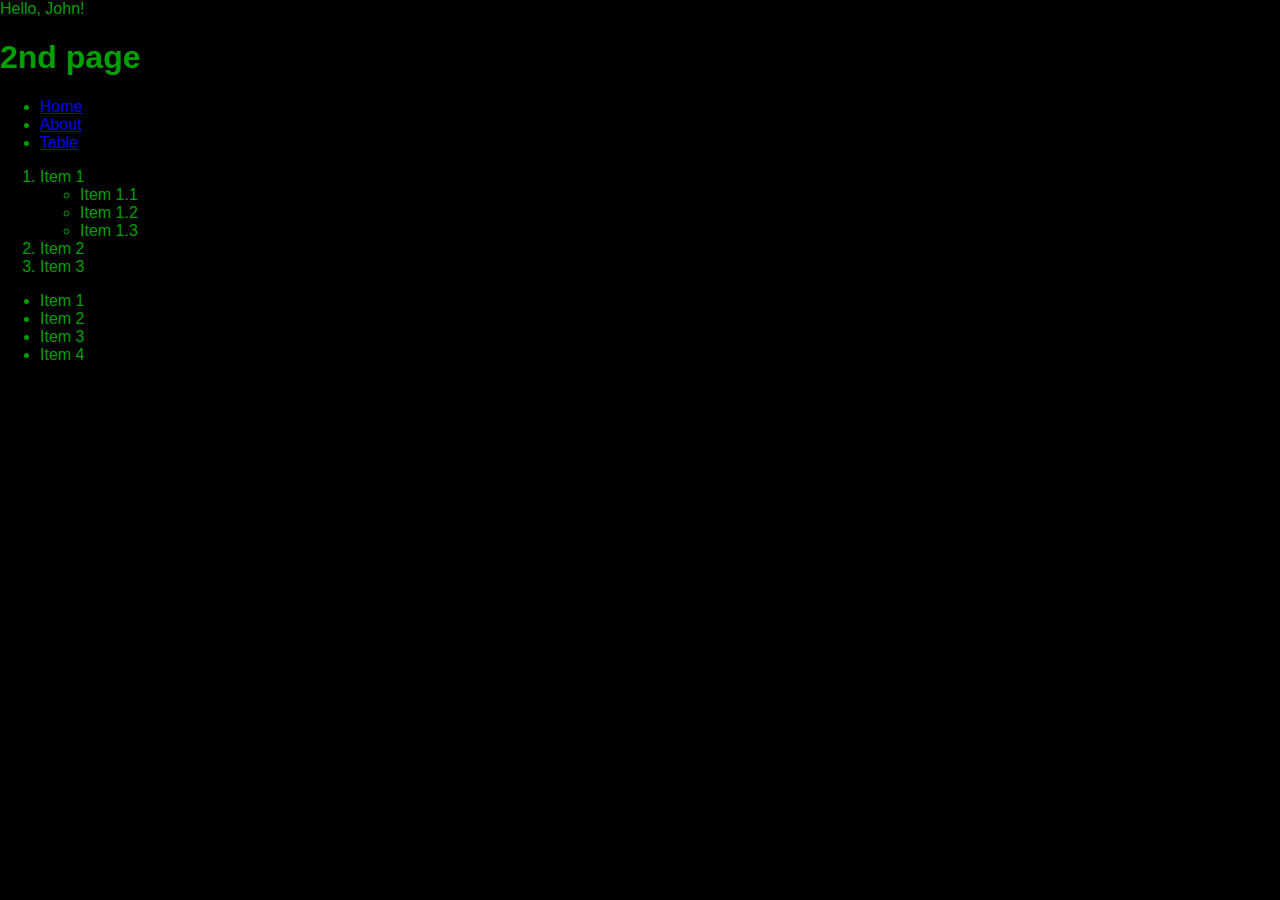
<file: about.html>
<!DOCTYPE html>
<html>
<head>
    <meta charset='utf-8'>
    <meta http-equiv='X-UA-Compatible' content='IE=edge'>
    <title>2nd Page</title>
    <meta name='viewport' content='width=device-width, initial-scale=1'>
    <link rel='stylesheet' type='text/css' media='screen' href='style.css'>
    <script src='main.js'></script>
</head>
<body>
    <h1>2nd page</h1>
    <ul>
        <li><a href="index.html">Home</a></li>
        <li><a href="about.html">About</a></li>
        <li><a href="table.html">Table</a></li>
    </ul>

    <!-- Alternate, right, up, down -->
    <!-- <marquee behavior="alternate" scrollamount="20" direction="right" style="border: solid;">Text berjalan</marquee> -->

    <div class="list">
        <ol type="1">
            <li>
                Item 1
                <ul>
                    <li>Item 1.1</li>
                    <li>Item 1.2</li>
                    <li>Item 1.3</li>
                </ul>
            </li>
            <li>Item 2</li>
            <li>Item 3</li>
        </ol>
        <ul>
            <li>Item 1</li>
            <li>Item 2</li>
            <li>Item 3</li>
            <li>Item 4</li>
        </ul>
    </div>
</body>
</html>
</file>
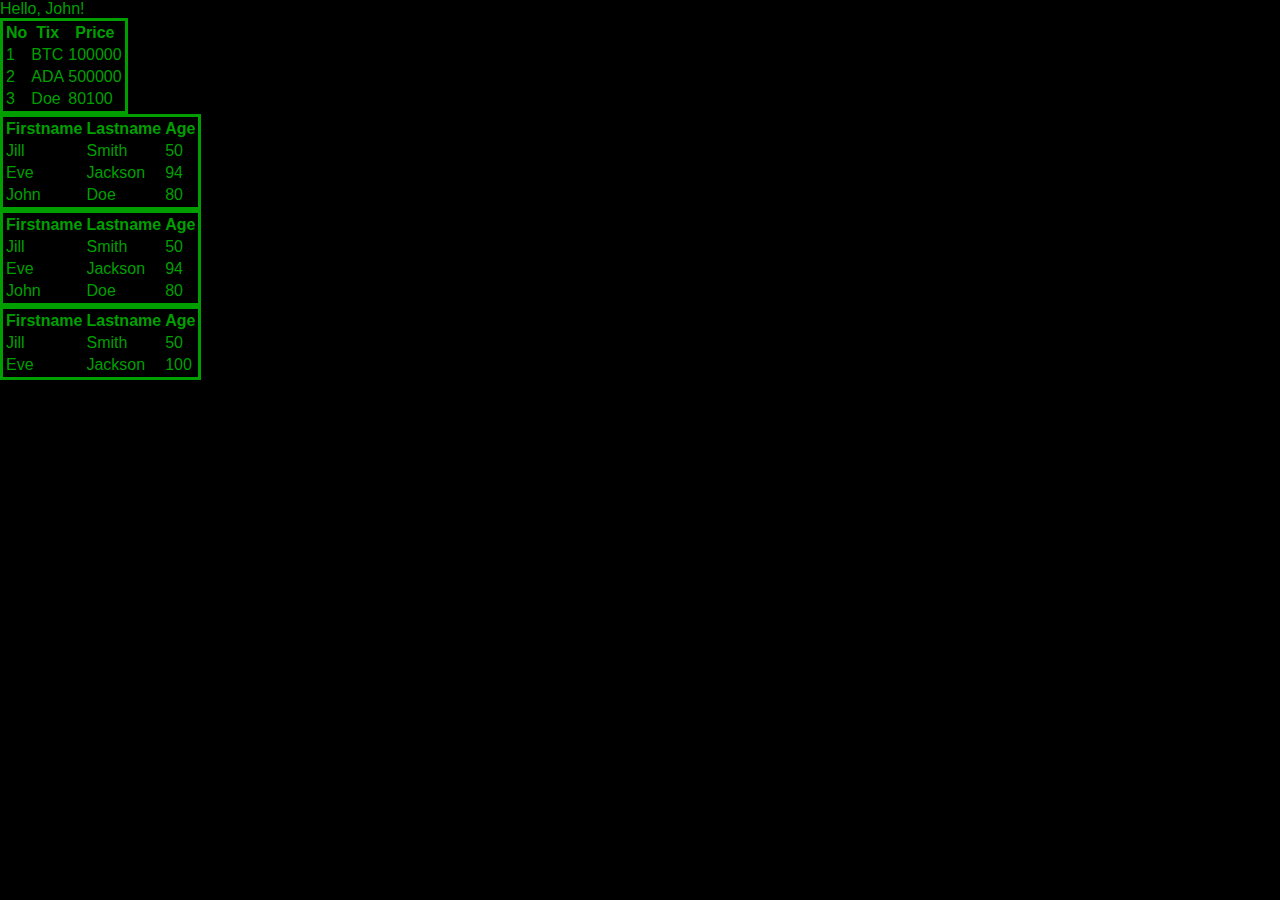
<file: table.html>
<!DOCTYPE html>
<html>
<head>
    <meta charset='utf-8'>
    <meta http-equiv='X-UA-Compatible' content='IE=edge'>
    <title>Page Title</title>
    <meta name='viewport' content='width=device-width, initial-scale=1'>
    <link rel='stylesheet' type='text/css' media='screen' href='style.css'>
    <script src='main.js'></script>
</head>
<body>
    <table style="border: solid">
        <tr style="border: solid;">
            <th >No</th>
            <th>Tix</th>
            <th>Price</th>
        </tr>
        <tr style="border: solid;">
            <td>1</td>
            <td>BTC</td>
            <td>100000</td>
        </tr>
        <tr style="border: solid;">
            <td>2</td>
            <td>ADA</td>
            <td>500000</td>
        </tr>
        <tr style="border: solid;">
            <td>3</td>
            <td>Doe</td>
            <td>80100</td>
        </tr>
    </table>
    <table style="border: solid;">
        <tr>
            <th>Firstname</th>
            <th>Lastname</th>
            <th>Age</th>
        </tr>
        <tr>
            <td>Jill</td>
            <td>Smith</td>
            <td>50</td>
        </tr>
        <tr>
            <td>Eve</td>
            <td>Jackson</td>
            <td>94</td>
        </tr>
        <tr>
            <td>John</td>
            <td>Doe</td>
            <td>80</td>
        </tr>
    </table>
    <table style="border: solid;">
        <tr style="border: solid;">
            <th>Firstname</th>
            <th>Lastname</th>
            <th>Age</th>
        </tr>
        <tr style="border: solid;">
            <td>Jill</td>
            <td>Smith</td>
            <td>50</td>
        </tr>
        <tr style="border: solid;">
            <td>Eve</td>
            <td>Jackson</td>
            <td>94</td>
        </tr>
        <tr style="border: solid;">
            <td>John</td>
            <td>Doe</td>
            <td>80</td>
        </tr>
    </table>
    <table style="border: solid;">
        <tr style="border: solid;">
            <th>Firstname</th>
            <th>Lastname</th>
            <th>Age</th>
        </tr>
        <tr style="border: solid;">
            <td>Jill</td>
            <td>Smith</td>
            <td>50</td>
        </tr>
        <tr style="border: solid;">
            <td>Eve</td>
            <td>Jackson</td>
            <td>100</td>
        </tr>
    </table>
</body>
</html>
</file>
<file: style.css>
body {
    background-color: black;
    font-family: Arial, sans-serif;
    font-style: normal;
    font-weight: normal;
    color: rgb(0, 159, 0);
    margin: 0;
    padding: 0;
}

.hero {
    background-image: url('images/hero.jpg');
    background-size: cover;
    background-position: center;
    height: 100vh;
    display: flex;
    justify-content: center;
    align-items: center;
    text-align: center;
}
</file>
